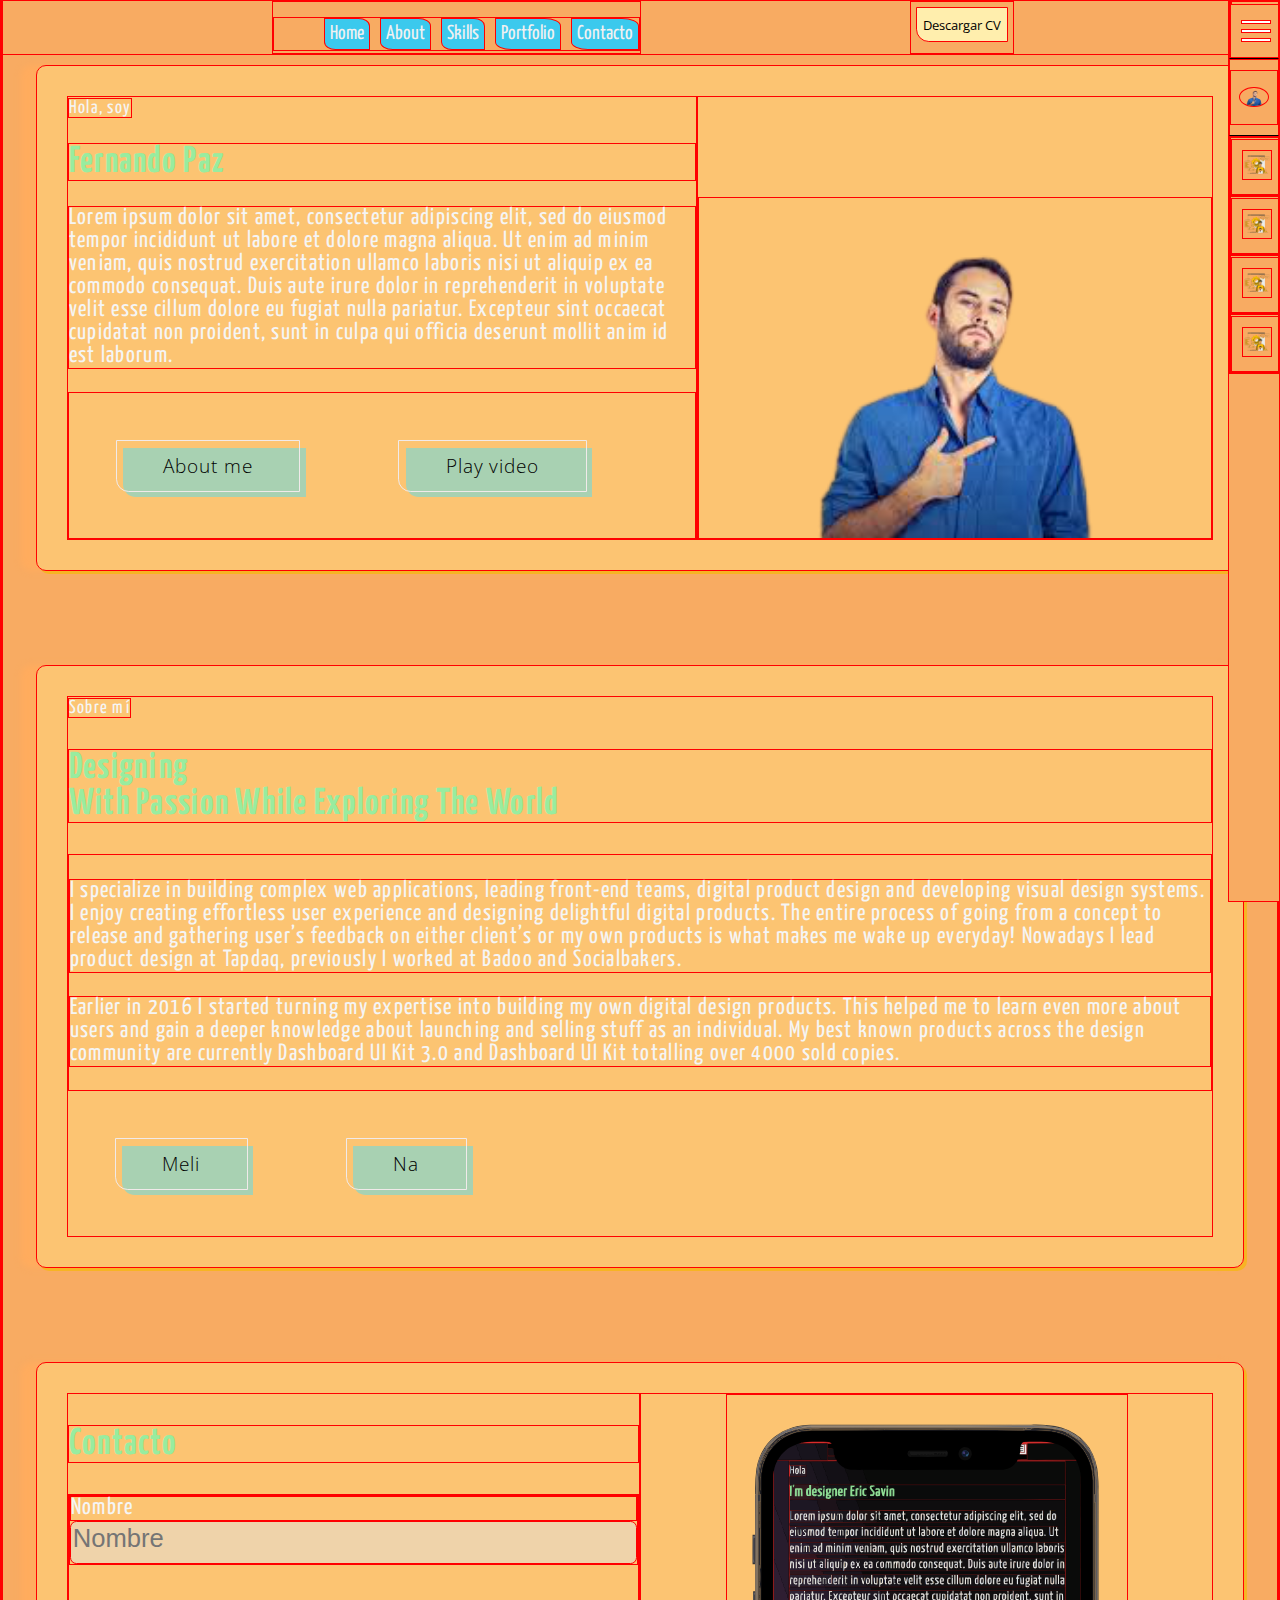
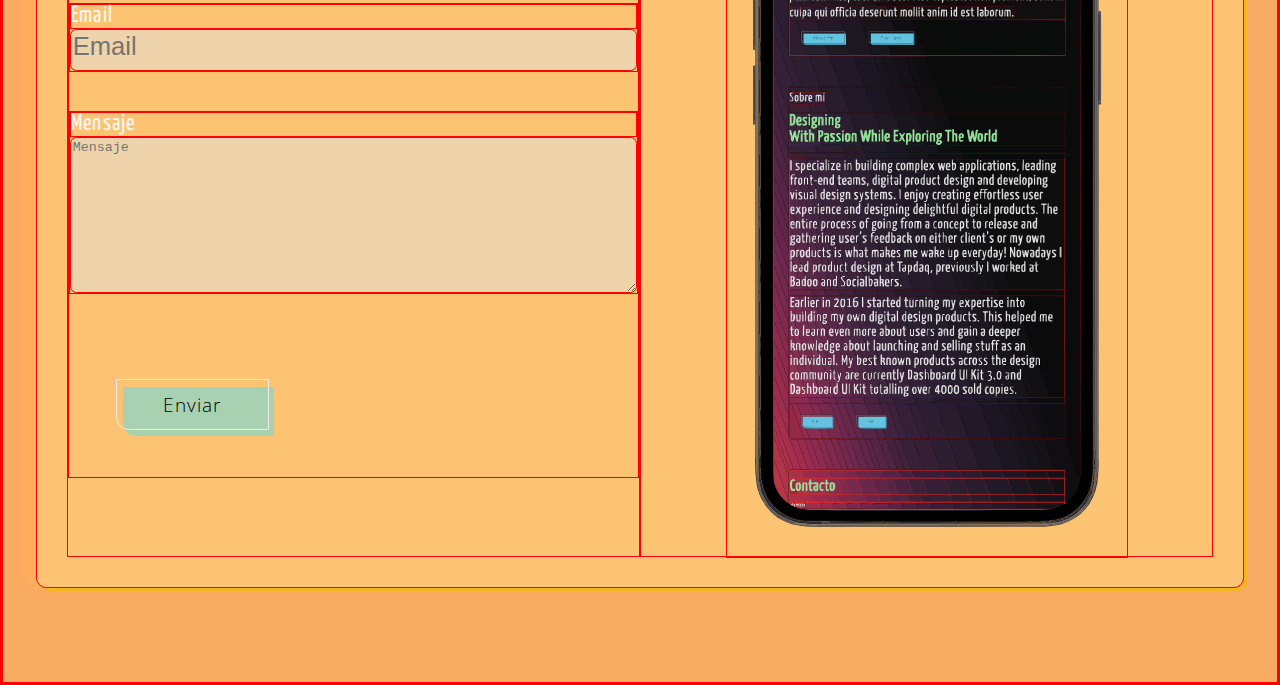
<file: index.html>
<!doctype html>
<html lang="es">

<head>
    <meta charset="utf-8">
    <link rel="stylesheet" type="text/css" href="./src/styles.css" />
    <title>Fernando Paz</title>
    <meta name="description" content="Esta es mi pagina personal donde cuento sobre mi experiencia en el mundo de la programación y comparto mis proyectos">
    <meta name="palabras claves" content="HTML,CSS,JavaScript,React,Portfolio,programador,Fernando Paz,fernandopaz1">
    <meta name="author" content="Fernando Paz">
</head>

<body id="document">
    <div class="contenedor-principal">
    </div>
    <div id="menu-container">
        <nav id="menu-items">
            <ul id="items-container">
                <a name="Home" href="#seccion-presentacion" id="menu-home" class="items" rel="nofollow">Home</a>
                <a name="Acerca de" href="#section-heading" id="menu-about" class="items" rel="nofollow">About</a>
                <a name="Skills" id="skills-about" class="items" rel="nofollow">Skills</a>
                <a name="Proyectos" id="skills-about" class="items" rel="nofollow">Portfolio</a>
                <a name="Contacto" href="#contacto" id="skills-about" class="items" rel="nofollow">Contacto</a>
            </ul>
        </nav>
        <div id="menu-buttons">
            <button id="btnMenu" class="btn-menu">Descargar CV</button>
        </div>
    </div>
    <main>
        <section id="seccion-presentacion" class="card">
            <div id="contenedor-texto-presentacion">
                <span id="frase-presentacion">Hola, soy</span>
                <h1 id="frase-presentacion">Fernando Paz</h1>
                <p id="descripcion-presentacion">
                    Lorem ipsum dolor sit amet, consectetur adipiscing elit,
                    sed do eiusmod tempor incididunt ut labore et dolore
                    magna aliqua. Ut enim ad minim veniam, quis nostrud
                    exercitation ullamco laboris nisi ut aliquip ex ea
                    commodo consequat. Duis aute irure dolor in
                    reprehenderit in voluptate velit esse cillum dolore eu
                    fugiat nulla pariatur. Excepteur sint occaecat cupidatat
                    non proident, sunt in culpa qui officia deserunt mollit
                    anim id est laborum.
                </p>
                <div id="presentation-btn-container">
                    <button id="about-me" class="izq">About me</button>
                    <button id="play-video" class="der">Play video</button>
                </div>
            </div>

            <div id="contenedor-imagen-presentacion">
                <img id="imagen-presentacion" src="./assets/images/imagen-sin-background.png" alt="Foto de perfil" />
            </div>
        </section>

        <section id="section-heading" class="columnas card">
            <div id="sobre-mi-colimna1">
                <span>Sobre mí</span>
                <h2>Designing <br> With Passion While Exploring The World</h2>
            

            <div class="about-text">
                <p>I specialize in building complex web applications, leading front-end teams, digital
                    product design and developing visual design systems. I enjoy creating effortless user
                    experience and designing delightful digital products. The entire process of going from a
                    concept to release and gathering user’s feedback on either client’s or my own products
                    is what makes me wake up everyday! Nowadays I lead product design at Tapdaq, previously
                    I worked at Badoo and Socialbakers.</p>
                <p>Earlier in 2016 I started turning my expertise into building my own digital design
                    products. This helped me to learn even more about users and gain a deeper knowledge
                    about launching and selling stuff as an individual. My best known products across the
                    design community are currently Dashboard UI Kit 3.0 and Dashboard UI Kit totalling over
                    4000 sold copies.</p>
            </div>
            <button type="button" class="der">Meli</button>
            <button type="button" class="izq">Na</button>
        </div>
        </section>

        <section id="contacto" class="card">
            <div id="email-div">
                <h2>Contacto</h2>
                <form id="email-form-container" action="https://formsubmit.co/ferpaz9292@gmail.com" method="POST">
                    <div class="form-group">
                        <label for="nombre">Nombre</label>
                        <input type="text" id="nombre" name="nombre" placeholder="Nombre" required />
                    </div>
                    <div class="form-group">
                        <label for="email">Email</label>
                        <input type="email" id="email" name="email" placeholder="Email" required />
                    </div>
                    <div class="form-group">
                        <label for="mensaje">Mensaje</label>
                        <textarea type="text" id="mensaje" name="mensaje" placeholder="Mensaje" cols="30" rows="10"
                            maxlength="250" required></textarea>
                    </div>
                    <button type="submit" class="izq">Enviar</button>
                </form>
            </div>
            <div id="mobile-div">
                <img id="img-mobile-version" src="./assets/images/mobileversion.svg" />
            </div>
            </div>
        </section>
    </main>
    <aside id="sidemenu" class="menu-collapsed">
        <div id="header">
            <div id="title"><span>Titulo</span></div>
            <div id="menu-btn">
                <div class="btn-hamburger"></div>
                <div class="btn-hamburger"></div>
                <div class="btn-hamburger"></div>
            </div>
        </div>
        <div id="profile">
            <div id="foto"><img src="assets/images/imagen-sin-background.png" alt="imagen de perfil miniatura"></div>
            <div id="nombre"><span>Nombre</span></div>
        </div>
        <div id="menu-items">
            <a class="item" rel="nofollow">
                <div class="icon"><img src="assets/images/skill_image.jpg" alt="cloudservices1"></div>
                <div class="title"><span>Cloud services</span></div>
            </a>
            <a class="item" rel="nofollow">
                <div class="icon"><img src="assets/images/skill_image.jpg" alt="cloudservices2"></div>
                <div class="title"><span>Cloud services</span></div>
            </a>
            <a class="item" rel="nofollow">
                <div class="icon"><img src="assets/images/skill_image.jpg" alt="cloudservices3"></div>
                <div class="title"><span>Cloud services</span></div>
            </a>
            <a class="item" rel="nofollow">
                <div class="icon"><img src="assets/images/skill_image.jpg" alt="cloudservices4"></div>
                <div class="title"><span>Cloud services</span></div>
            </a>
        </div>
    </aside>
</body>
<script type="text/javascript" src="src/menu.js"></script>

</html>
</file>
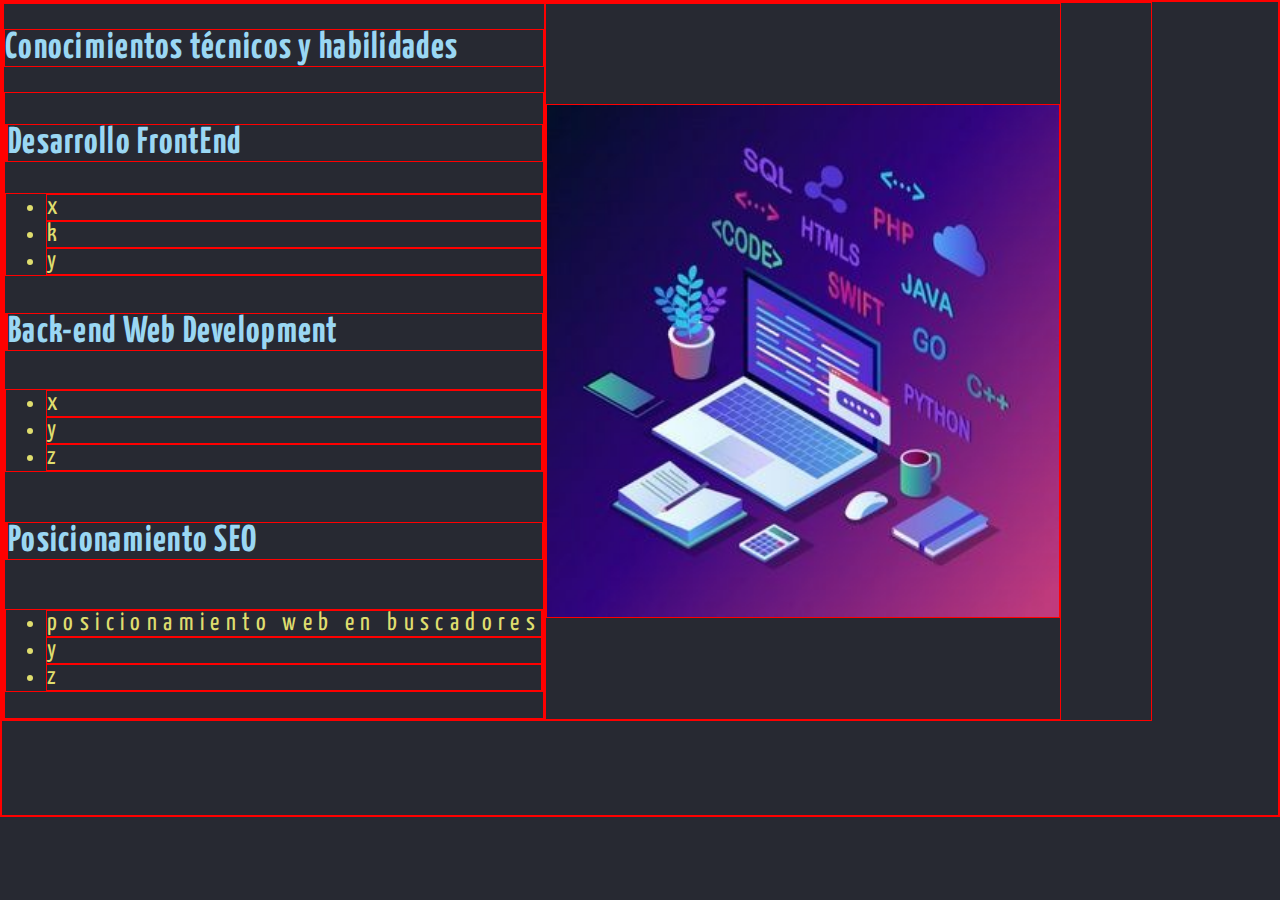
<file: skill.html>
<!DOCTYPE html>
<html>

<head>
  <meta charset="utf-8">
  <link rel="stylesheet" type="text/css" href="./src/stylesskills.css" />
  <title>Skills</title>
</head>

<body id="document">

  <section class="container-skills">
    <div class="section-heading">
      <h1>Conocimientos técnicos y habilidades</h1>

      <div class="skill-text">
        <h2><i class="fas fa-code"></i>Desarrollo FrontEnd</h2>
        <ul>
          <li>x</li>
          <li>k</li>
          <li>y</li>
        </ul>

        <h3><i class="fas fa-code"></i> Back-end Web Development</h3>
        <ul>
          <li> x </li>
          <li>y</li>
          <li>z</li>
        </ul>
        <h4><i class="fas fa-code"></i> Posicionamiento SEO </h4>
        <ul>
          <li> posicionamiento web en buscadores</li>
          <li>y</li>
          <li>z</li>
        </ul>

      </div>
    </div>
    <div id="contenedor-imagen-skill">
      <img id="imagen-skill" src="./assets/images/skills.jfif" alt="Foto de skill" />
    </div>
  </section>
</body>
<!-- <script type="text/javascript" src="scripts/tic-tac-toe.js"></script> -->

</html>
</file>
<file: src/styles.css>
@import url(https://fonts.googleapis.com/css2?family=Yanone+Kaffeesatz&display=swap);
@import url("https://fonts.googleapis.com/css2?family=Open+Sans:ital,wght@1,300&display=swap");

/* Para poder ver los tamaños de todo */
* {
    border: 1px solid red;
}

:root {
    font-size: 15px;
    --red: #ff6f69;
    --beige: #ffeead;
    --yellow: #ffcc5c;
    --dark-yellow: #ffe600;
    --green: #7ed321;
    --dark-green: #00b200;
    --white: rgb(245, 245, 245);
    --title-color: rgb(152, 236, 159);
    --button-background: #51c5e2;
    --button-border: rgb(240, 234, 234);
    --black: #000;
    --body-background: #f8ab62;
    --transparent: rgba(0, 0, 0, 0);
    --white-semi-transparent: rgba(225, 225, 225, 0.5);
    --presentation-background: rgba(255, 222, 130, 0.5);
    --side-menu-width: 300px;
    --side-menu-collapsed-width: 50px;
    --hover-color: #f89940;
    --font-principal: "Open Sans";
    --font-secondary: "Yanone Kaffeesatz", sans-serif;
}

.contenedor-principal {
    display: flex;
    flex-direction: row;
    justify-content: space-around;
}

.red {
    background-color: var(--red);
}
.contenedor {
    width: 50%;
}
#id1 {
    width: 100px;
}

#id2 {
    width: 70%; /*70% del padre*/
}
#id3 {
    width: 100vw; /* del ancho del tamaño de la pantalla*/
    font-size: 10vw; /*10vw del tamaño de la fuente*/
}

body {
    font-family: "Open Sans";
    /* height: 100vh; */
    margin: 0px;
    background-repeat: no-repeat;
    background-color: var(--body-background);
}

/* Fuente titulo principal */

span {
    font-family: "Yanone Kaffeesatz", sans-serif;
    letter-spacing: 0.1vw;
    font-size: 1.46vw;
    color: var(--white);
}
h1,
h2,
h3,
h4 {
    font-family: "Yanone Kaffeesatz", sans-serif;
    letter-spacing: 0.1vw;
    font-size: 2.92vw;
    color: var(--title-color);
}

input {
    height: 3vw;
    border-radius: 0.5vw;
    background-color: var(--white-semi-transparent);
}
textarea {
    border-radius: 0.5vw;
    background-color: var(--white-semi-transparent);
}
textarea::-moz-placeholder,
textarea::-webkit-input-placeholder {
    font-size: 2vw;
}
input::-webkit-input-placeholder {
    font-size: 2vw;
}
input::-moz-placeholder {
    font-size: 2vw;
}

section {
    width: 90%;
    margin-bottom: 7.32vw;
}

.about-text,
label {
    font-family: "Yanone Kaffeesatz", sans-serif;
    letter-spacing: 0.1vw;
    font-size: 1.83vw;
    color: var(--white);
}

p{
    font-family: "Yanone Kaffeesatz", sans-serif;
    letter-spacing: 0.1vw;
    font-size: 1.83vw;
    color: var(--white);
}

/* Botton  */
button {
    margin: 3.66vw;
    font-family: inherit;
    border-radius: 0px 0px 0px 1vw;
}
/*  Simple button styling -- No animation */
.der,
.izq {
    font-size: 1.46vw;
    font-weight: 200;
    letter-spacing: 0.07vw;
    padding: 0.95vw 3.66vw 0.95vw;
    outline: 0;
    border: 1px solid var(--button-border);
    cursor: pointer;
    position: relative;
    border-radius: 0px 0px 0px 1vw;
    background-color: var(--transparent);
}

.der::after {
    content: "";
    background-color: var(--button-background);
    width: 100%;
    z-index: -1;
    position: absolute;
    height: 100%;
    top: 0.51vw;
    left: 0.51vw;
    border-radius: 0px 0px 0px 1vw;
}

.izq::after {
    content: "";
    background-color: var(--button-background);
    width: 100%;
    z-index: -1;
    position: absolute;
    height: 100%;
    top: 0.51vw;
    left: 0.51vw;
    border-radius: 0px 0px 0px 1vw;
}

/* Las em estan atasdas al taaño de la fuente del elemento padre
Si el elemento padre tiene 15px de fuente
para el hijo 2em son 30px
Para el hijo 1em == 15px


fijas
em unidades de tamaño de fuente ==> no
rem tambien ==> si 


rem esta atado el tamaño de letra qeu tiene el body

*/

.card {
    background-color: var(--presentation-background);
    padding: 30px;
    border-radius: 10px;
    box-shadow: 3px 3px rgb(247, 180, 35), -1em 0 0.4em rgb(255, 172, 94);
}

main {
    display: flex;
    flex-direction: column;
    justify-content: center;
    align-items: center;
}

/*  Estilos de presentacion*/
#seccion-presentacion {
    margin-top:60px;
    width: 90%;
    display: flex;
    flex-direction: row;
    justify-self: center;
}
#contenedor-imagen-presentacion {
    display: flex;
    align-items: flex-end;
    /* width: 40vw; */
    height: auto;
    max-width: 600px;
    margin-bottom: 0px;
}
#imagen-presentacion {
    width: 40vw;
    height: auto;
    max-width: 600px;
    margin-bottom: 0px;
}
/* #descripcion-presentacion {
    font-size: 1.83vw;
} */

@media screen and (max-width: 1200px) {
    #contenedor-imagen-presentacion {
        display: none;
    }
    #contenedor-texto-presentacion {
        width: 100%;
        justify-self: center;
    }
    #seccion-presentacion {
        height: auto;
    }
    section {
        margin-bottom: 10vw;
    }
    #sobre-mi-columna2 {
        display: none;
    }
    p {
        font-size: 4vw;
    }
    h2{
        font-size:5vw
    }
    span {
        font-size: 3vw;
    }
}

/* Menu de navegacion */
#menu-container {
    background-color: var(--body-background);
    z-index: 2;
    display: flex;
    flex-direction: row; /* en file*/
    width: 100%;
    justify-content: space-evenly;
    height: 3.5rem;
    position: fixed; /* Set the navbar to fixed position */
    top: 0; /* Position the navbar at the top of the page */
}

#items-container {
    display: flex;
    flex-direction: row; /* en file*/
    justify-content: space-between;
}

.items {
    color: var(--white);
    list-style: none;
    margin-left: 10px;
    display: block;
    padding: 5px;
    background: #3BC9ED;
    text-decoration: none;
    color: var(--black);
    border-radius: 0px 25% 0px 25%;
    font-family: var(--font-secondary);
    color:#f1f1f1;
    font-size: 20px;

}
.btn-menu,
.btn-icon {
    margin: 5px;
    background-color: var(--beige);
    height: 35px;
    color: var(--black);
}

.btn-icon {
    position: absolute;
    cursor: pointer;
}

/* Enviar mail  */
.form-group {
    display: flex;
    flex-direction: column;
    margin-bottom: 3vw;
}
#contacto {
    display: flex;
    flex-direction: row;
}
#email-div{
  width: 50%;
}
#mobile-div {
    width: 50%;
    display: flex;
    justify-content: center;
}
#img-mobile-version {
    display: block;
    width: 100%;
    height: 100%;
    object-fit: contain;
    max-width: 400px;
}

.columnas {
    display: flex;
    flex-direction: row-reverse;
}

.centrado-vertical {
    display: flex;
    align-items: center;
}

#sidemenu {
    background-color: var(--body-background);
    position: fixed;
    height: 100%;
    overflow-y: hidden;
    overflow-x: hidden;
    scrollbar-color: #0A4C95 #C2D2E4;
    scrollbar-width: thin;
    right: 0;
    top: 0;
    z-index: 3;
}

/* ancho del scrollbar */
::-webkit-scrollbar {
    width: 10px;
}

aside::-webkit-scrollbar {
    width: 0px;
}

/*barra trasera del scrollbar */
::-webkit-scrollbar-track {
    background: #f1f1f1;
}

/* barra del scroll */
::-webkit-scrollbar-thumb {
    background: rgb(252, 180, 114);
    border-radius: 5px;
}

/* Handle on hover */
::-webkit-scrollbar-thumb:hover {
    background: #555;
}

#sidemenu #header {
    box-sizing: border-box;
    border-bottom: solid 1px #000;
}

#sidemenu #header #title {
    box-sizing: border-box;
    overflow: hidden;
}

#sidemenu #header #title,
#sidemenu #header #menu-btn {
    vertical-align: middle;
}

#sidemenu #header #menu-btn {
    display: inline-block;
    cursor: pointer;
    padding: 10px;
    width: 50px;
    box-sizing: border-box;
}

#sidemenu #header #menu-btn .btn-hamburger {
    background-color: #fff;
    width: 100%;
    height: 2px;
    margin: 5px 0;
}

#sidemenu #profile {
    border-bottom: solid 1px #000;
    padding: 10px 0;
    text-align: center;
}

#sidemenu #profile #foto {
    box-sizing: border-box;
    padding: 10px;
    margin: 0 auto;
}

#sidemenu #profile #foto img {
    border-radius: 50%;
    width: 60%;
    height: auto;
}

#sidemenu #profile #foto,
#sidemenu #profile #nombre {
    font-size: 24px;
    padding: 10px 0;
    overflow: hidden;
}

#sidemenu #menu-items {
    overflow: hidden;
}

#sidemenu #menu-items .item {
    width: var(--side-menu-width);
}

#sidemenu #menu-items .item .icon {
    display: inline-block;
}

#sidemanu #menu-items .item .icon,
#sidemenu #menu-items .item .title {
    font-size: 14px;
    vertical-align: 0px;
    overflow: hidden;
    display: inline-block;
}

#sidemenu #menu-items .item {
    display: block;
}

#sidemenu #menu-items .item:hover {
    background-color: var(--hover-color);
}

#sidemenu #menu-items .item .icon {
    box-sizing: border-box;
    padding: 10px;
    width: var(--side-menu-collapsed-width);
}

#sidemenu #menu-items .item .icon img {
    width: 100%;
}

#sidemenu #menu-items .item .title {
    padding: 10px 0;
}

.menu-expanded #header #title span {
    width: calc(var(--side-menu-width)-var(--side-menu-collapsed-width)-5px);
    overflow: hidden;
    display: inline-block;
}

.menu-expanded #profile #foto {
    width: 200px;
}
.menu-expanded #profile #nombre {
    width: 100%;
}

.menu-collapsed {
    width: var(--side-menu-collapsed-width);
}

.menu-collapsed #header #title {
    width: 0;
    height: 0;
    padding: 0;
    margin: 0;
}

.menu-collapsed #profile #nombre {
    display: none;
}

.menu-collapsed .item {
    width: 100%;
}
</file>
<file: src/stylesskills.css>
@import url(https://fonts.googleapis.com/css2?family=Yanone+Kaffeesatz&display=swap);
@import url("https://fonts.googleapis.com/css2?family=Open+Sans:ital,wght@1,300&display=swap");

/* Para poder ver los tamaños de todo */
* {
  border: 1px solid red;
}

:root {
  font-size: 15px;
  --red: #ff6f69;
  --beige: #ffeead;
  --yellow: #ffcc5c;
  --dark-yellow: #ffe600;
  --green: #7ed321;
  --dark-green: #00b200;
  --white: rgb(245, 245, 245);
  --title-color: rgb(152, 236, 159);
  --button-background: #51c5e2;
  --button-border: rgb(240, 234, 234);
  --black: #000;
  --body-background: #f8ab62;
  --transparent: rgba(0, 0, 0, 0);
  --white-semi-transparent: rgba(225, 225, 225, 0.5);
  --presentation-background: rgba(255, 222, 130, 0.5);
}

.conteiner-skills {
  display: flex;
  flex-direction: row;
  justify-content: space-around;
}

.red {
  background-color: var(--red);
}
.contenedor {
  width: 50%;
}
#id1 {
  width: 100px;
}

#id2 {
  width: 70%; /*70% del padre*/
}
#id3 {
  width: 100vw; /* del ancho del tamaño de la pantalla*/
  font-size: 10vw; /*10vw del tamaño de la fuente*/
}

body {
  font-family: "Open Sans";
  /* height: 100vh; */
  margin: 0px;
  background-repeat: no-repeat;
  background-color: rgba(20, 22, 32, 0.918);
}

/* Fuente titulo principal */

span {
  font-family: "Yanone Kaffeesatz", sans-serif;
  letter-spacing: 0.1vw;
  font-size: 1.46vw;
  color: var(--white);
}
h1,
h2,
h3,
h4 {
  font-family: "Yanone Kaffeesatz", sans-serif;
  letter-spacing: 0.1vw;
  font-size: 2.92vw;
  color: rgb(154, 215, 243);
}

ul {
  font-family: "Yanone Kaffeesatz", sans-serif;
  letter-spacing: 0.5vw;
  font-size: 2vw;
  color: rgb(223, 221, 110);
}
input {
  height: 3vw;
  border-radius: 0.5vw;
  background-color: var(--white-semi-transparent);
}
textarea {
  border-radius: 0.5vw;
  background-color: var(--white-semi-transparent);
}
textarea::-moz-placeholder,
textarea::-webkit-input-placeholder {
  font-size: 2vw;
}
input::-webkit-input-placeholder {
  font-size: 2vw;
}
input::-moz-placeholder {
  font-size: 2vw;
}

section {
  width: 90%;
  margin-bottom: 7.32vw;
}

.about-text,
label {
  font-family: "Yanone Kaffeesatz", sans-serif;
  letter-spacing: 0.1vw;
  font-size: 1.83vw;
  color: var(--white);
}

/* Botton  */
button {
  margin: 3.66vw;
  font-family: inherit;
  border-radius: 0px 0px 0px 1vw;
}
/*  Simple button styling -- No animation */
.der,
.izq {
  font-size: 1.46vw;
  font-weight: 200;
  letter-spacing: 0.07vw;
  padding: 0.95vw 3.66vw 0.95vw;
  outline: 0;
  border: 1px solid var(--button-border);
  cursor: pointer;
  position: relative;
  border-radius: 0px 0px 0px 1vw;
  background-color: var(--transparent);
}

*/ .card {
  background-color: var(--presentation-background);
  padding: 30px;
  border-radius: 10px;
  box-shadow: 3px 3px rgb(247, 180, 35), -1em 0 0.4em rgb(255, 172, 94);
}

main {
  display: flex;
  flex-direction: column;
  justify-content: center;
  align-items: center;
}

/*  Estilos de presentacion*/
#seccion-presentacion {
  width: 90%;
  display: flex;
  flex-direction: row;
  justify-self: center;
}
#contenedor-imagen-skill {
  display: flex;
  align-items: flex-end;
  /* width: 40vw; */
  height: auto;
  max-width: 600px;
  margin-bottom: 0px;
}

#imagen-skill {
  width: 40vw;
  height: auto;
  max-width: 600px;
  margin-bottom: 0px;
}

@media screen and (max-width: 1200px) {
  #contenedor-imagen-presentacion {
    display: none;
  }
  #contenedor-texto-presentacion {
    width: 100%;
    justify-self: center;
  }
  #seccion-presentacion {
    height: auto;
  }
  section {
    margin-bottom: 10vw;
  }
  #sobre-mi-columna2 {
    display: none;
  }
}

/* Menu de navegacion */
#menu-container {
  display: flex;
  flex-direction: row; /* en file*/
  width: 100%;
  justify-content: space-evenly;
  height: 3.5rem;
}

#items-container {
  display: flex;
  flex-direction: row; /* en file*/
  justify-content: space-between;
}

.items {
  color: var(--white);
  list-style: none;
  margin-left: 10px;
  display: block;
  padding: 5px;
  background: rgb(152, 236, 159);
  text-decoration: none;
  color: var(--black);
}

section{
  display: flex;
  flex-direction: row;
}

#contenedor-imagen-skill{
  display: flex;
  align-items: center
}
</file>
